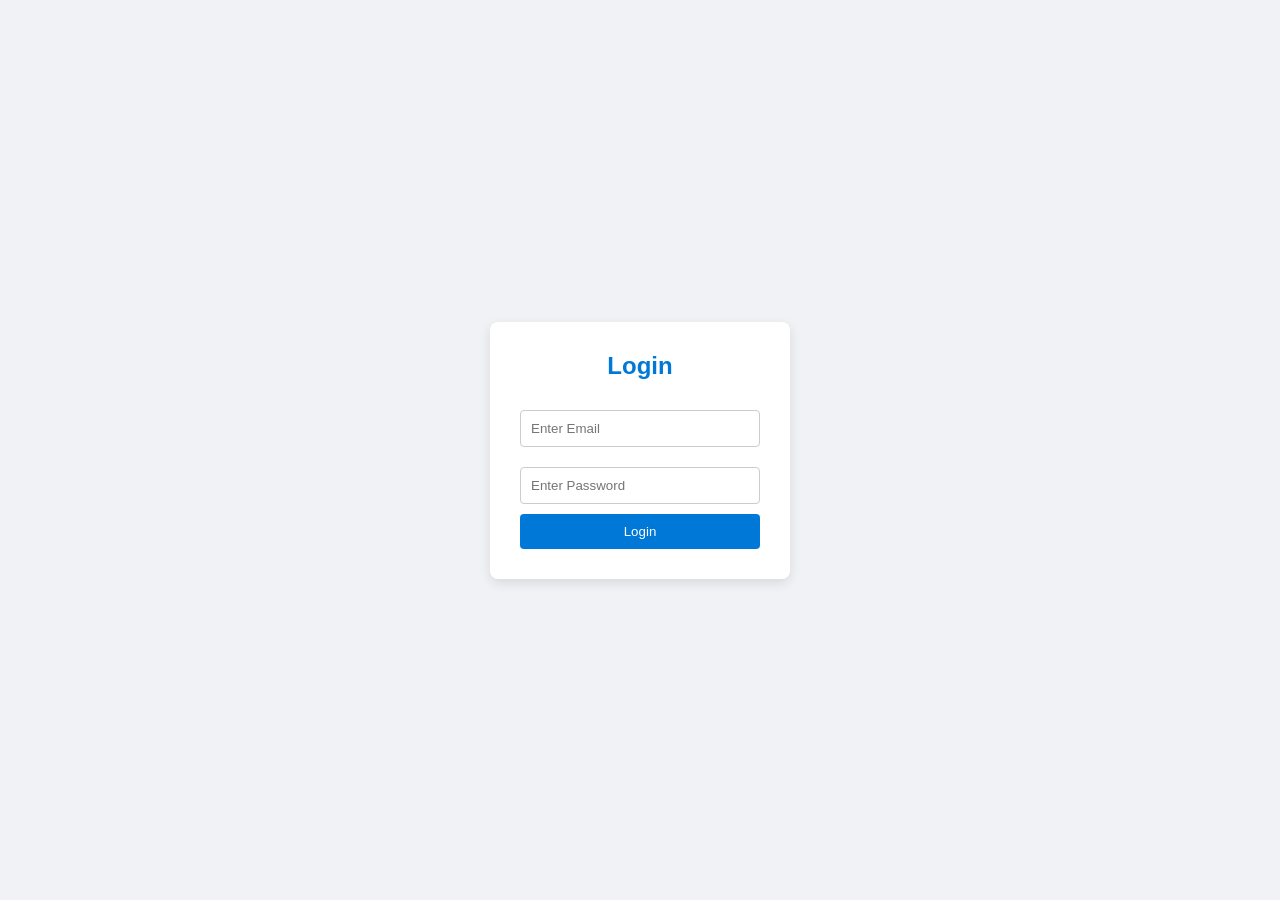
<file: index.html>
<!DOCTYPE html>
<html lang="en">
  <head>
    <meta charset="UTF-8" />
    <meta name="viewport" content="width=device-width, initial-scale=1.0" />
    <title>Movie Search App</title>
    <link rel="stylesheet" href="practicestyle.css" />
  </head>
  <body>
    <!-- Login Page -->
    <div class="container" id="loginPage">
      <div class="card">
        <h2>Login</h2>
        <input
          type="email"
          id="email"
          placeholder="Enter Email"
          required
        /><br />
        <input
          type="password"
          id="password"
          placeholder="Enter Password"
          required
        /><br />
        <button onclick="login()">Login</button>
        <p id="errorMsg" style="color: red"></p>
      </div>
    </div>

    <!-- Movie Search Page -->
    <div id="moviePage" style="display: none">
      <h1 style="text-align: center">🎬 Movie Search</h1>
      <div style="text-align: center; margin-bottom: 20px">
        <input type="text" id="searchInput" placeholder="Enter movie name" />
        <button onclick="searchMovies()">Search</button>
      </div>
      <ul id="movieList"></ul>
    </div>

    <!-- JavaScript -->
    <script>
      function login() {
        const email = document.getElementById("email").value.trim();
        const password = document.getElementById("password").value.trim();
        const errorMsg = document.getElementById("errorMsg");

        if (email === "admin@example.com" && password === "123456") {
          document.getElementById("loginPage").style.display = "none";
          document.getElementById("moviePage").style.display = "block";
        } else {
          errorMsg.textContent = "Invalid email or password.";
        }
      }

      function searchMovies() {
        const query = document.getElementById("searchInput").value.trim();
        const movieList = document.getElementById("movieList");
        movieList.innerHTML = "";

        if (!query) {
          movieList.innerHTML = "<li>Please enter a movie name.</li>";
          return;
        }

        const apiKey = "7fa0d7b";
        const url = `https://www.omdbapi.com/?apikey=${apiKey}&s=${encodeURIComponent(
          query
        )}`;

        fetch(url)
          .then((response) => response.json())
          .then((data) => {
            if (data.Response === "True") {
              data.Search.forEach((movie) => {
                const li = document.createElement("li");
                li.classList.add("movie-item");
                li.innerHTML = `
                <img src="${
                  movie.Poster !== "N/A"
                    ? movie.Poster
                    : "https://via.placeholder.com/100x150?text=No+Image"
                }" alt="${movie.Title}" />
                <div>
                  <h2>${movie.Title}</h2>
                  <p>Year: ${movie.Year}</p>
                  <p>Type: ${movie.Type}</p>
                </div>
              `;
                movieList.appendChild(li);
              });
            } else {
              movieList.innerHTML = `<li>No movies found for "${query}".</li>`;
            }
          })
          .catch((error) => {
            console.error("Error fetching data:", error);
            movieList.innerHTML =
              "<li>Something went wrong. Please try again later.</li>";
          });
      }
    </script>
  </body>
</html>
</file>
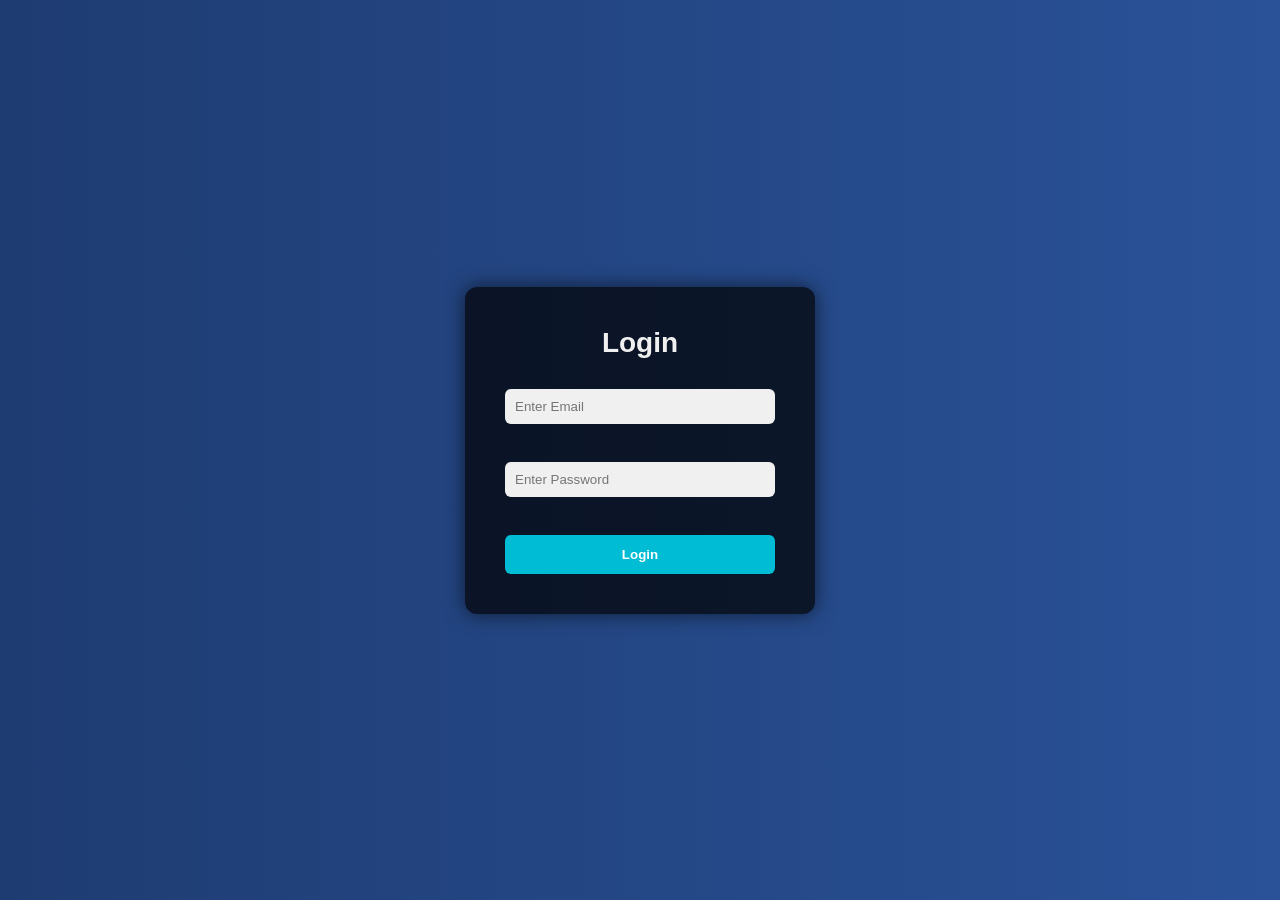
<file: Kodenstindex.html>
<!DOCTYPE html>
<html lang="en">
  <head>
    <meta charset="UTF-8" />
    <meta name="viewport" content="width=device-width, initial-scale=1.0" />
    <title>Movies List</title>
    <link href="style.css" rel="stylesheet" />
  </head>
  <body>
    <div id="container">
      <h1>Login</h1>
      <div>
        <form>
          <input
            type="text"
            id="un"
            placeholder="Enter Email"
            name="Username"
            required
          />
          <br />
          <input
            type="password"
            id="pwd"
            placeholder="Enter Password"
            name="Password"
            required
          />
          <br />
          <button type="submit">Login</button>
        </form>
      </div>
    </div>
  </body>
</html>
</file>
<file: practicestyle.css>
/* General Reset */
* {
  box-sizing: border-box;
  margin: 0;
  padding: 0;
}

/* Body Styling */
body {
  font-family: "Segoe UI", Tahoma, Geneva, Verdana, sans-serif;
  background-color: #f0f2f5;
  color: #333;
}

/* Container */
.container {
  display: flex;
  justify-content: center;
  align-items: center;
  height: 100vh;
}

/* Card Styling */
.card {
  background-color: #fff;
  padding: 30px;
  border-radius: 8px;
  box-shadow: 0 4px 12px rgba(0, 0, 0, 0.1);
  width: 300px;
  text-align: center;
}

.card h2 {
  margin-bottom: 20px;
  color: #0078d7;
}

.card input {
  width: 100%;
  padding: 10px;
  margin: 10px 0;
  border: 1px solid #ccc;
  border-radius: 4px;
}

.card button {
  width: 100%;
  padding: 10px;
  background-color: #0078d7;
  color: white;
  border: none;
  border-radius: 4px;
  cursor: pointer;
}

.card button:hover {
  background-color: #005fa3;
}

/* Movie Page Styling */
#moviePage {
  display: none;
  padding: 40px;
  max-width: 800px;
  margin: auto;
}

#searchInput {
  width: 60%;
  padding: 10px;
  border: 1px solid #ccc;
  border-radius: 4px;
}

#moviePage button {
  padding: 10px 15px;
  margin-left: 10px;
  background-color: #0078d7;
  color: white;
  border: none;
  border-radius: 4px;
  cursor: pointer;
}

#moviePage button:hover {
  background-color: #005fa3;
}

/* Movie List Styling */
#movieList {
  display: flex;
  flex-wrap: wrap;
  gap: 20px;
  justify-content: center;
  margin-top: 30px;
  padding: 0;
}

/* Each card takes ~20% width minus spacing */
.movie-item {
  flex: 0 1 calc(20% - 20px);
  background-color: #fff;
  border: 1px solid #ddd;
  border-radius: 8px;
  padding: 15px;
  box-shadow: 0 2px 6px rgba(0, 0, 0, 0.1);
  text-align: center;
}
#movieList strong {
  font-size: 1.2em;
  color: #0078d7;
}
</file>
<file: style.css>
/* Reset some default styles */
* {
  margin: 0;
  padding: 0;
  box-sizing: border-box;
  font-family: "Segoe UI", Tahoma, Geneva, Verdana, sans-serif;
}

body {
  background: linear-gradient(to right, #1e3c72, #2a5298);
  height: 100vh;
  display: flex;
  justify-content: center;
  align-items: center;
  color: #fff;
}

#container {
  background-color: rgba(0, 0, 0, 0.7);
  padding: 40px;
  border-radius: 12px;
  box-shadow: 0 0 20px rgba(0, 0, 0, 0.6);
  width: 350px;
  text-align: center;
}

h1 {
  margin-bottom: 30px;
  font-size: 28px;
  color: #f0f0f0;
}

form {
  display: flex;
  flex-direction: column;
}

label {
  text-align: left;
  margin-bottom: 5px;
  font-weight: 500;
}

input {
  padding: 10px;
  margin-bottom: 20px;
  border: none;
  border-radius: 6px;
  background-color: #f0f0f0;
  color: #333;
  transition: all 0.3s ease;
}

input:focus {
  outline: none;
  background-color: #fff;
  box-shadow: 0 0 5px #00bcd4;
}

button {
  padding: 12px;
  background-color: #00bcd4;
  border: none;
  border-radius: 6px;
  color: white;
  font-weight: bold;
  cursor: pointer;
  transition: background-color 0.3s ease;
}

button:hover {
  background-color: #0097a7;
}
</file>
